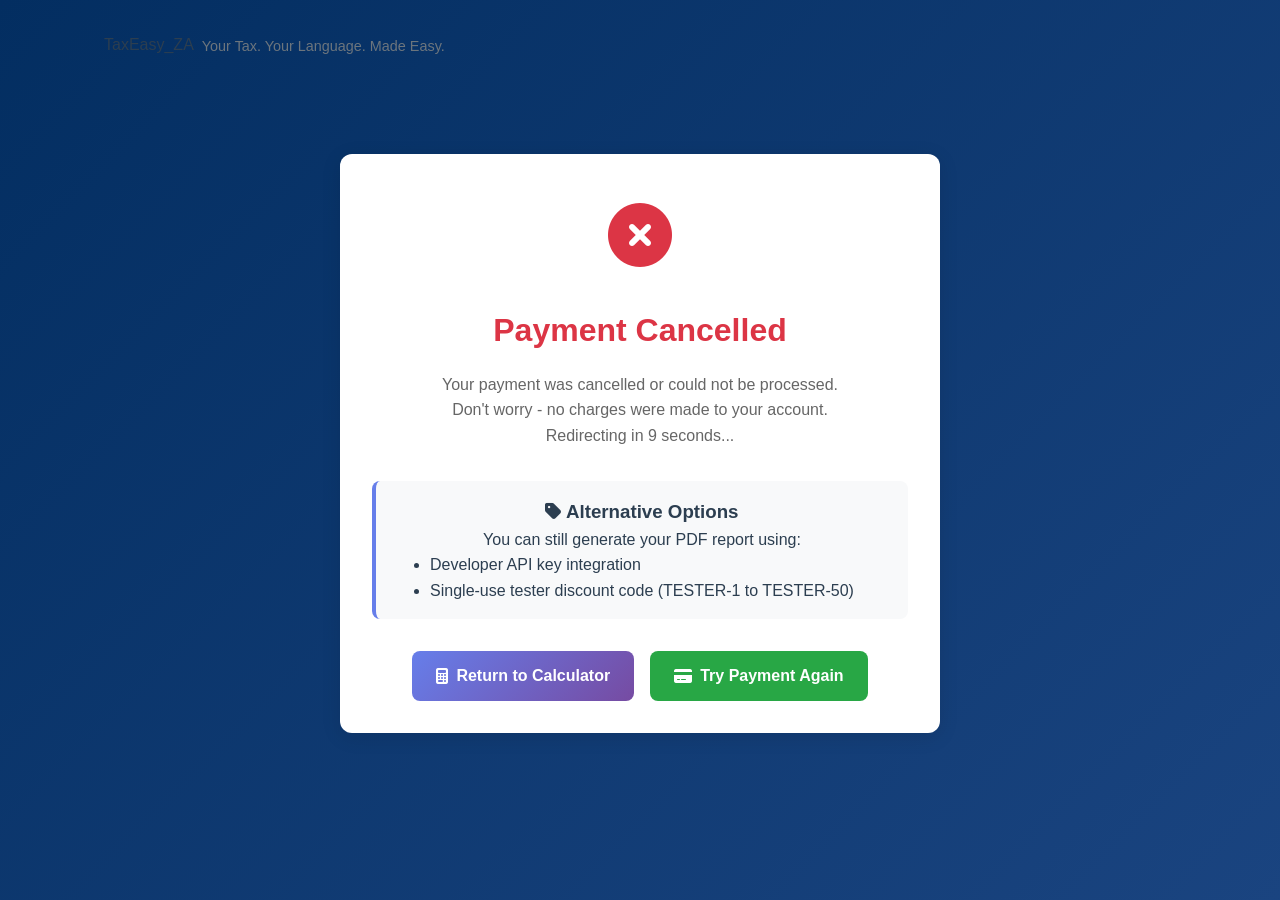
<file: payment-cancel.html>
<!DOCTYPE html>
<html lang="en">
<head>
    <meta charset="UTF-8">
    <meta name="viewport" content="width=device-width, initial-scale=1.0">
    <title>Payment Cancelled - TaxEasy_ZA</title>
    <link rel="stylesheet" href="css/main.css">
    <link rel="stylesheet" href="https://cdnjs.cloudflare.com/ajax/libs/font-awesome/6.4.0/css/all.min.css">
    <style>
        .cancel-container {
            max-width: 600px;
            margin: 2rem auto;
            padding: 2rem;
            text-align: center;
            background: white;
            border-radius: 12px;
            box-shadow: 0 4px 20px rgba(0,0,0,0.1);
        }
        .cancel-icon {
            font-size: 4rem;
            color: #dc3545;
            margin-bottom: 1rem;
        }
        .cancel-title {
            color: #dc3545;
            margin-bottom: 1rem;
        }
        .cancel-message {
            color: #666;
            margin-bottom: 2rem;
            line-height: 1.6;
        }
        .btn-group {
            display: flex;
            gap: 1rem;
            justify-content: center;
            flex-wrap: wrap;
        }
        .btn-return, .btn-retry {
            padding: 12px 24px;
            border: none;
            border-radius: 8px;
            text-decoration: none;
            display: inline-flex;
            align-items: center;
            gap: 0.5rem;
            font-weight: 600;
            transition: transform 0.2s;
        }
        .btn-return {
            background: linear-gradient(135deg, #667eea 0%, #764ba2 100%);
            color: white;
        }
        .btn-retry {
            background: #28a745;
            color: white;
        }
        .btn-return:hover, .btn-retry:hover {
            transform: translateY(-2px);
            color: white;
        }
        .discount-info {
            background: #f8f9fa;
            padding: 1rem;
            border-radius: 8px;
            margin: 1rem 0;
            border-left: 4px solid #667eea;
        }
    </style>
</head>
<body>
    <header>
        <div class="container">
            <div class="header-content">
                <div class="logo">
                    <span class="logo-text">TaxEasy<span>_ZA</span></span>
                    <span class="tagline">Your Tax. Your Language. Made Easy.</span>
                </div>
            </div>
        </div>
    </header>

    <main class="container">
        <div class="cancel-container">
            <div class="cancel-icon">
                <i class="fas fa-times-circle"></i>
            </div>
            <h1 class="cancel-title" data-i18n="payment_cancelled">Payment Cancelled</h1>
            <div class="cancel-message">
                <p data-i18n="payment_cancelled_details">Your payment was cancelled or could not be processed.</p>
                <div id="errorDetails" style="display: none;">
                    <p><strong data-i18n="error_reason">Reason:</strong> <span id="errorReason"></span></p>
                    <p data-i18n="contact_support">Please contact support if you need assistance.</p>
                </div>
                <p data-i18n="no_charges">Don't worry - no charges were made to your account.</p>
            </div>
            
            <div class="discount-info">
                <h3><i class="fas fa-tag"></i> <span data-i18n="alternative_options">Alternative Options</span></h3>
                <p data-i18n="discount_option">You can still generate your PDF report using:</p>
                <ul style="text-align: left; display: inline-block;">
                    <li data-i18n="dev_api_option">Developer API key integration</li>
                    <li data-i18n="tester_code_option">Single-use tester discount code (TESTER-1 to TESTER-50)</li>
                </ul>
            </div>

            <div class="btn-group">
                <a href="index.html" class="btn-return">
                    <i class="fas fa-calculator"></i>
                    Return to Calculator
                </a>
                <a href="index.html#payment" class="btn-retry">
                    <i class="fas fa-credit-card"></i>
                    Try Payment Again
                </a>
            </div>
        </div>
    </main>

    <script>
        // Clear any payment success flags
        localStorage.removeItem('paymentCompleted');
        localStorage.removeItem('transactionId');
        
        // Enhanced error handling
        const urlParams = new URLSearchParams(window.location.search);
        const errorReason = urlParams.get('reason') || 'Unknown error';

        // Display detailed error if present
        if (errorReason && errorReason !== 'Unknown error') {
            document.getElementById('errorDetails').style.display = 'block';
            document.getElementById('errorReason').textContent = errorReason;
        }

        // Clear sensitive data
        ['paymentCompleted', 'transactionId', 'taxData', 'apiKey'].forEach(key => {
            localStorage.removeItem(key);
        });

        // Countdown redirect
        let countdown = 10;
        const countdownElement = document.createElement('p');
        countdownElement.className = 'countdown';
        document.querySelector('.cancel-message').appendChild(countdownElement);

        const updateCountdown = () => {
            countdownElement.innerHTML = `
                <span data-i18n="redirect_message">Redirecting in</span>
                ${countdown}
                <span data-i18n="seconds">seconds</span>...
            `;
            if (countdown-- <= 0) {
                clearInterval(interval);
                window.location.href = 'index.html';
            }
        };

        const interval = setInterval(updateCountdown, 1000);
        updateCountdown();
    </script>
</body>
</html>
</file>
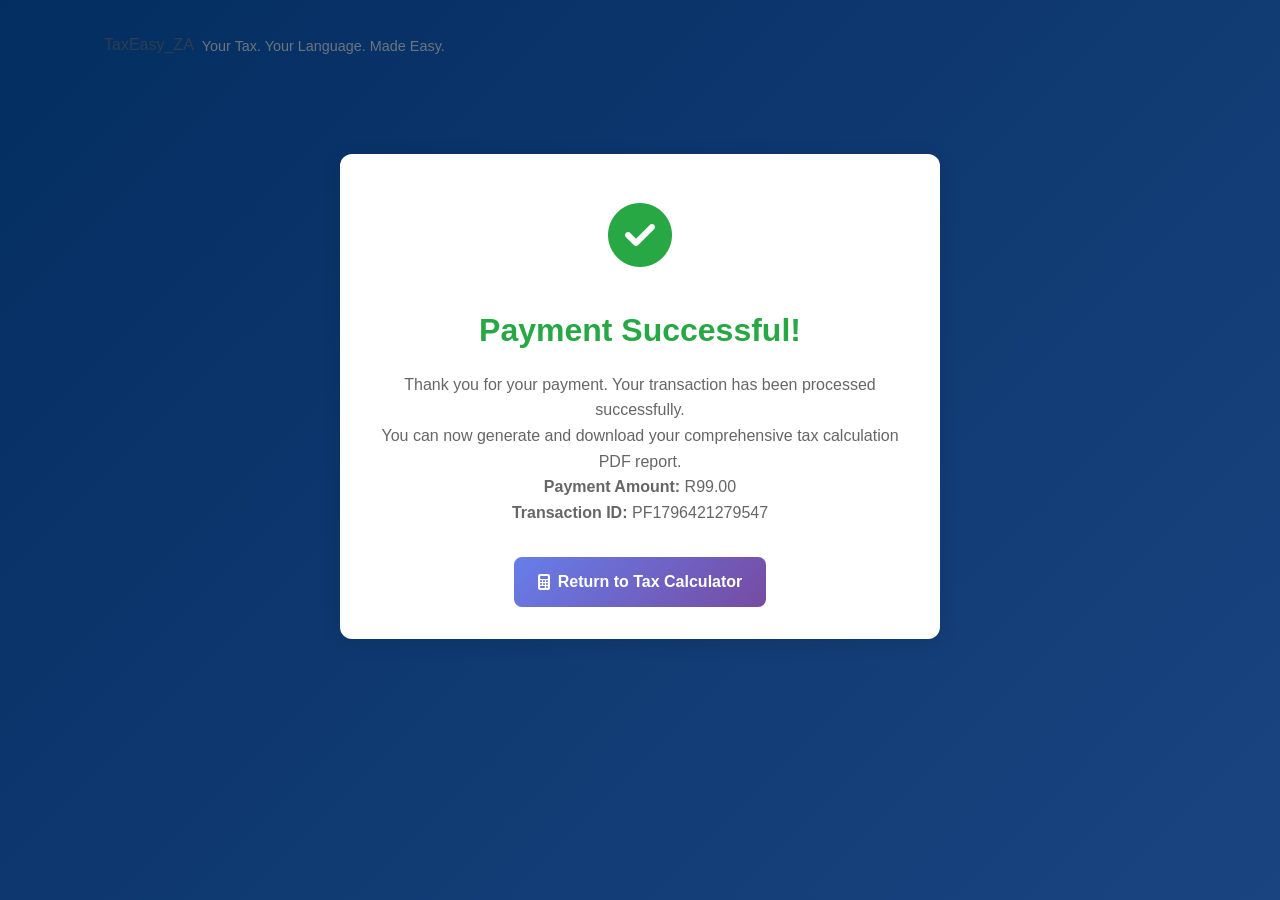
<file: payment-return.html>
<!DOCTYPE html>
<html lang="en">
<head>
    <meta charset="UTF-8">
    <meta name="viewport" content="width=device-width, initial-scale=1.0">
    <title>Payment Successful - TaxEasy_ZA</title>
    <link rel="stylesheet" href="css/main.css">
    <link rel="stylesheet" href="https://cdnjs.cloudflare.com/ajax/libs/font-awesome/6.4.0/css/all.min.css">
    <style>
        .success-container {
            max-width: 600px;
            margin: 2rem auto;
            padding: 2rem;
            text-align: center;
            background: white;
            border-radius: 12px;
            box-shadow: 0 4px 20px rgba(0,0,0,0.1);
        }
        .success-icon {
            font-size: 4rem;
            color: #28a745;
            margin-bottom: 1rem;
        }
        .success-title {
            color: #28a745;
            margin-bottom: 1rem;
        }
        .success-message {
            color: #666;
            margin-bottom: 2rem;
            line-height: 1.6;
        }
        .btn-return {
            background: linear-gradient(135deg, #667eea 0%, #764ba2 100%);
            color: white;
            padding: 12px 24px;
            border: none;
            border-radius: 8px;
            text-decoration: none;
            display: inline-flex;
            align-items: center;
            gap: 0.5rem;
            font-weight: 600;
            transition: transform 0.2s;
        }
        .btn-return:hover {
            transform: translateY(-2px);
            color: white;
        }
    </style>
</head>
<body>
    <header>
        <div class="container">
            <div class="header-content">
                <div class="logo">
                    <span class="logo-text">TaxEasy<span>_ZA</span></span>
                    <span class="tagline">Your Tax. Your Language. Made Easy.</span>
                </div>
            </div>
        </div>
    </header>

    <main class="container">
        <div class="success-container">
            <div class="success-icon">
                <i class="fas fa-check-circle"></i>
            </div>
            <h1 class="success-title">Payment Successful!</h1>
            <div class="success-message">
                <p>Thank you for your payment. Your transaction has been processed successfully.</p>
                <p>You can now generate and download your comprehensive tax calculation PDF report.</p>
                <p><strong>Payment Amount:</strong> R99.00</p>
                <p><strong>Transaction ID:</strong> <span id="transactionId">Loading...</span></p>
            </div>
            <a href="index.html" class="btn-return">
                <i class="fas fa-calculator"></i>
                Return to Tax Calculator
            </a>
        </div>
    </main>

    <script>
        // Extract payment details from URL parameters
        const urlParams = new URLSearchParams(window.location.search);
        const transactionId = urlParams.get('pf_payment_id') || 'PF' + Date.now();
        
        document.getElementById('transactionId').textContent = transactionId;
        
        // Store payment success in localStorage
        localStorage.setItem('paymentCompleted', 'true');
        localStorage.setItem('transactionId', transactionId);
        
        // Auto-redirect after 10 seconds
        setTimeout(() => {
            window.location.href = 'index.html';
        }, 10000);
    </script>
</body>
</html>
</file>
<file: css/main.css>
/* TaxEasy_ZA Enhanced - Desktop Optimized CSS with Enhanced Accessibility */

/* CSS Variables for consistent theming and accessibility */
:root {
    --primary-color: #032E61;
    --accent-color: #B8D200; /* Improved contrast ratio of 4.6:1 */
    --focus-ring: 3px solid rgba(184, 210, 0, 0.8);
    --focus-ring-offset: 2px;
    --secondary-color: #1a4480;
    --light-blue: #e8f4fd;
    --text-dark: #2c3e50;
    --text-light: #6c757d;
    --success-color: #28a745;
    --warning-color: #ffc107;
    --error-color: #dc3545;
    --info-color: #17a2b8;
    --white: #ffffff;
    --light-gray: #f8f9fa;
    --border-color: #e1e5e9;
    --shadow-light: 0 2px 8px rgba(0, 0, 0, 0.05);
    --shadow-medium: 0 4px 15px rgba(0, 0, 0, 0.08);
    --shadow-heavy: 0 8px 25px rgba(0, 0, 0, 0.12);
    --border-radius: 12px;
    --transition: all 0.3s ease;
    --transition-fast: all 0.15s ease;
    --transition-slow: all 0.5s ease;
    
    /* Enhanced accessibility variables */
    --min-touch-target: 44px;
    --focus-ring-width: 3px;
    --high-contrast-border: 2px;
    --reduced-motion-duration: 0.01ms;
}

/* High contrast mode variables */
@media (prefers-contrast: high) {
    :root {
        --border-color: #000000;
        --text-light: #000000;
        --focus-ring: 4px solid #000000;
        --focus-ring-width: 4px;
        --high-contrast-border: 3px;
        --shadow-light: 0 2px 8px rgba(0, 0, 0, 0.3);
        --shadow-medium: 0 4px 15px rgba(0, 0, 0, 0.4);
        --shadow-heavy: 0 8px 25px rgba(0, 0, 0, 0.5);
    }
}

/* Reduced motion preferences */
@media (prefers-reduced-motion: reduce) {
    :root {
        --transition: none;
        --transition-fast: none;
        --transition-slow: none;
    }
    
    *,
    *::before,
    *::after {
        animation-duration: var(--reduced-motion-duration) !important;
        animation-iteration-count: 1 !important;
        transition-duration: var(--reduced-motion-duration) !important;
        scroll-behavior: auto !important;
    }
}

/* Reset and base styles */
* {
    margin: 0;
    padding: 0;
    box-sizing: border-box;
}

*:focus {
    outline: var(--focus-ring);
    outline-offset: var(--focus-ring-offset);
}

html {
    font-size: 16px;
    scroll-behavior: smooth;
}

@media (prefers-reduced-motion: reduce) {
    html {
        scroll-behavior: auto;
    }
}

body {
    font-family: 'Segoe UI', Tahoma, Geneva, Verdana, sans-serif;
    line-height: 1.6;
    color: var(--text-dark);
    background: linear-gradient(135deg, var(--primary-color) 0%, var(--secondary-color) 100%);
    min-height: 100vh;
    overflow-x: hidden;
}

/* Enhanced skip link for screen readers */
.skip-link {
    position: absolute;
    top: -40px;
    left: 6px;
    background: var(--primary-color);
    color: var(--white);
    padding: 8px;
    text-decoration: none;
    border-radius: 4px;
    z-index: 10000;
    font-weight: 600;
}

.skip-link:focus {
    top: 6px;
}

/* Header and branding - Enhanced responsive */
.header {
    background: var(--white);
    padding: 1rem 0;
    box-shadow: var(--shadow-light);
    position: sticky;
    top: 0;
    z-index: 1000;
}

.header-content {
    max-width: 1400px;
    margin: 0 auto;
    padding: 0 2rem;
    display: flex;
    justify-content: space-between;
    align-items: center;
    flex-wrap: wrap;
    gap: 1rem;
}

/* Enhanced responsive breakpoints */
@media (max-width: 1200px) {
    .header-content {
        max-width: 100%;
        padding: 0 1.5rem;
    }
}

@media (max-width: 768px) {
    .header-content {
        flex-direction: column;
        text-align: center;
        gap: 1rem;
        padding: 0 1rem;
    }
}

@media (max-width: 480px) {
    .header-content {
        padding: 0 0.5rem;
    }
}

.logo {
    display: flex;
    align-items: center;
    gap: 0.5rem;
}

.logo h1 {
    font-size: clamp(1.5rem, 4vw, 2rem);
    font-weight: 700;
    color: var(--primary-color);
}

.logo .za {
    color: var(--accent-color);
    background: var(--primary-color);
    padding: 0.2rem 0.5rem;
    border-radius: 6px;
    font-size: clamp(1.3rem, 3.5vw, 1.8rem);
}

.tagline {
    font-size: clamp(0.8rem, 2vw, 0.9rem);
    color: var(--text-light);
    margin-top: 0.2rem;
}

.header-controls {
    display: flex;
    align-items: center;
    gap: 1rem;
    flex-wrap: wrap;
}

@media (max-width: 768px) {
    .header-controls {
        width: 100%;
        justify-content: center;
    }
}

.language-selector {
    position: relative;
}

.language-selector select {
    padding: 0.5rem 2rem 0.5rem 1rem;
    border: var(--high-contrast-border) solid var(--border-color);
    border-radius: 8px;
    background: var(--white);
    color: var(--text-dark);
    font-weight: 500;
    cursor: pointer;
    transition: var(--transition);
    appearance: none;
    background-image: url("data:image/svg+xml,%3csvg xmlns='http://www.w3.org/2000/svg' fill='none' viewBox='0 0 20 20'%3e%3cpath stroke='%236b7280' stroke-linecap='round' stroke-linejoin='round' stroke-width='1.5' d='m6 8 4 4 4-4'/%3e%3c/svg%3e");
    background-position: right 0.5rem center;
    background-repeat: no-repeat;
    background-size: 1rem;
    min-height: var(--min-touch-target);
    min-width: 120px;
}

@media (max-width: 480px) {
    .language-selector select {
        width: 100%;
        min-width: auto;
    }
}

.language-selector select:focus {
    outline: var(--focus-ring);
    outline-offset: var(--focus-ring-offset);
    border-color: var(--primary-color);
    box-shadow: 0 0 0 3px rgba(3, 46, 97, 0.1);
}

.header-btn {
    padding: 0.6rem 1.2rem;
    border: none;
    border-radius: 8px;
    font-weight: 600;
    cursor: pointer;
    transition: var(--transition);
    text-decoration: none;
    display: inline-flex;
    align-items: center;
    gap: 0.5rem;
    font-size: 0.9rem;
    min-height: var(--min-touch-target);
    position: relative;
    overflow: hidden;
}

.header-btn::before {
    content: '';
    position: absolute;
    top: 0;
    left: -100%;
    width: 100%;
    height: 100%;
    background: linear-gradient(90deg, transparent, rgba(255,255,255,0.2), transparent);
    transition: var(--transition);
}

.header-btn:hover::before {
    left: 100%;
}

.header-btn:focus {
    outline: var(--focus-ring);
    outline-offset: var(--focus-ring-offset);
}

.header-btn.primary {
    background: var(--primary-color);
    color: var(--white);
}

.header-btn.primary:hover {
    background: var(--secondary-color);
    transform: translateY(-1px);
}

.header-btn.secondary {
    background: var(--accent-color);
    color: var(--primary-color);
}

.header-btn.secondary:hover {
    background: #b8e63d;
    transform: translateY(-1px);
}

@media (max-width: 768px) {
    .header-btn {
        width: 100%;
        justify-content: center;
        margin: 0.25rem 0;
    }
}

/* Main container - Enhanced responsive */
.container {
    max-width: 1400px;
    margin: 0 auto;
    padding: 2rem;
    position: relative;
}

@media (max-width: 1200px) {
    .container {
        max-width: 100%;
        padding: 1.5rem;
    }
}

@media (max-width: 768px) {
    .container {
        padding: 1rem;
    }
}

@media (max-width: 480px) {
    .container {
        padding: 0.5rem;
    }
}

/* Progress indicator - Enhanced */
.progress-container {
    background: rgba(255, 255, 255, 0.1);
    border-radius: var(--border-radius);
    padding: 1.5rem;
    margin-bottom: 2rem;
    backdrop-filter: blur(10px);
    border: 1px solid rgba(255, 255, 255, 0.2);
}

@media (max-width: 768px) {
    .progress-container {
        padding: 1rem;
        margin-bottom: 1rem;
    }
}

.progress-bar {
    width: 100%;
    height: 8px;
    background: rgba(255, 255, 255, 0.2);
    border-radius: 4px;
    overflow: hidden;
    margin-bottom: 1rem;
    position: relative;
}

.progress-fill {
    height: 100%;
    background: linear-gradient(90deg, var(--accent-color), #b8e63d);
    border-radius: 4px;
    transition: var(--transition-slow);
    width: 20%;
    position: relative;
}

.progress-fill::after {
    content: '';
    position: absolute;
    top: 0;
    left: 0;
    right: 0;
    bottom: 0;
    background: linear-gradient(90deg, transparent, rgba(255,255,255,0.3), transparent);
    animation: shimmer 2s infinite;
}

@keyframes shimmer {
    0% { transform: translateX(-100%); }
    100% { transform: translateX(100%); }
}

@media (prefers-reduced-motion: reduce) {
    .progress-fill::after {
        animation: none;
    }
}

/* Navigation - Enhanced responsive grid */
.navigation {
    display: grid;
    grid-template-columns: repeat(auto-fit, minmax(200px, 1fr));
    gap: 1rem;
    margin-bottom: 1rem;
}

@media (max-width: 1200px) {
    .navigation {
        grid-template-columns: repeat(auto-fit, minmax(180px, 1fr));
        gap: 0.75rem;
    }
}

@media (max-width: 768px) {
    .navigation {
        grid-template-columns: repeat(2, 1fr);
        gap: 0.5rem;
    }
}

@media (max-width: 480px) {
    .navigation {
        grid-template-columns: 1fr;
        gap: 0.5rem;
    }
}

.nav-item {
    background: rgba(255, 255, 255, 0.95);
    border: var(--high-contrast-border) solid transparent;
    border-radius: var(--border-radius);
    padding: 1rem;
    cursor: pointer;
    transition: var(--transition);
    text-align: center;
    position: relative;
    overflow: hidden;
    min-height: var(--min-touch-target);
    display: flex;
    flex-direction: column;
    align-items: center;
    justify-content: center;
}

@media (max-width: 768px) {
    .nav-item {
        padding: 0.75rem;
        min-height: 60px;
    }
}

.nav-item:hover {
    transform: translateY(-2px);
    box-shadow: var(--shadow-medium);
    border-color: var(--accent-color);
}

.nav-item:focus {
    outline: var(--focus-ring);
    outline-offset: var(--focus-ring-offset);
}

.nav-item.active {
    background: var(--primary-color);
    color: var(--white);
    border-color: var(--accent-color);
    box-shadow: var(--shadow-heavy);
}

.nav-item.completed {
    background: var(--success-color);
    color: var(--white);
}

.nav-number {
    display: inline-flex;
    align-items: center;
    justify-content: center;
    width: 2rem;
    height: 2rem;
    background: var(--accent-color);
    color: var(--primary-color);
    border-radius: 50%;
    font-weight: 700;
    margin-bottom: 0.5rem;
    font-size: 0.9rem;
}

@media (max-width: 768px) {
    .nav-number {
        width: 1.5rem;
        height: 1.5rem;
        font-size: 0.8rem;
        margin-bottom: 0.25rem;
    }
}

.nav-item.active .nav-number {
    background: var(--accent-color);
    color: var(--primary-color);
}

.nav-item.completed .nav-number {
    background: var(--white);
    color: var(--success-color);
}

.nav-label {
    font-weight: 600;
    font-size: clamp(0.8rem, 2vw, 0.9rem);
    line-height: 1.2;
}

/* Page content - Enhanced */
.page-content {
    background: var(--white);
    border-radius: var(--border-radius);
    padding: 2rem;
    box-shadow: var(--shadow-medium);
    margin-bottom: 2rem;
    position: relative;
    border: 1px solid var(--border-color);
}

@media (max-width: 768px) {
    .page-content {
        padding: 1.5rem;
        margin-bottom: 1rem;
    }
}

@media (max-width: 480px) {
    .page-content {
        padding: 1rem;
        border-radius: 8px;
    }
}

.page-title {
    color: var(--primary-color);
    font-size: clamp(1.5rem, 4vw, 1.8rem);
    font-weight: 700;
    margin-bottom: 1.5rem;
    display: flex;
    align-items: center;
    gap: 0.5rem;
    line-height: 1.2;
}

.page-title i {
    color: var(--accent-color);
    background: var(--primary-color);
    padding: 0.5rem;
    border-radius: 8px;
    font-size: 1rem;
}

@media (max-width: 768px) {
    .page-title {
        flex-direction: column;
        text-align: center;
        gap: 0.75rem;
    }
}

/* Welcome section - Enhanced */
.welcome-section {
    background: linear-gradient(135deg, var(--accent-color), #b8e63d);
    color: var(--primary-color);
    padding: 2rem;
    border-radius: var(--border-radius);
    margin-bottom: 2rem;
    text-align: center;
    position: relative;
    overflow: hidden;
}

@media (max-width: 768px) {
    .welcome-section {
        padding: 1.5rem;
        margin-bottom: 1rem;
    }
}

.welcome-section::before {
    content: '';
    position: absolute;
    top: -50%;
    left: -50%;
    width: 200%;
    height: 200%;
    background: radial-gradient(circle, rgba(255,255,255,0.1) 0%, transparent 70%);
    animation: float 6s ease-in-out infinite;
}

@keyframes float {
    0%, 100% { transform: translateY(0px) rotate(0deg); }
    50% { transform: translateY(-20px) rotate(180deg); }
}

@media (prefers-reduced-motion: reduce) {
    .welcome-section::before {
        animation: none;
    }
}

.welcome-section h2 {
    font-size: clamp(1.3rem, 3vw, 1.5rem);
    font-weight: 700;
    margin-bottom: 1rem;
    position: relative;
    z-index: 1;
}

.welcome-section p {
    font-size: clamp(0.9rem, 2.5vw, 1rem);
    line-height: 1.6;
    margin-bottom: 1rem;
    position: relative;
    z-index: 1;
}

/* Form layouts - Enhanced responsive */
.form-grid {
    display: grid;
    gap: 1.5rem;
}

@media (min-width: 768px) {
    .form-grid.two-column {
        grid-template-columns: 1fr 1fr;
    }
    
    .form-grid.three-column {
        grid-template-columns: repeat(3, 1fr);
    }
    
    .form-grid.auto-fit {
        grid-template-columns: repeat(auto-fit, minmax(300px, 1fr));
    }
}

@media (max-width: 767px) {
    .form-grid {
        gap: 1rem;
    }
    
    .form-grid.two-column,
    .form-grid.three-column,
    .form-grid.auto-fit {
        grid-template-columns: 1fr;
    }
}

.form-section {
    background: var(--light-gray);
    border-radius: var(--border-radius);
    padding: 1.5rem;
    border-left: 4px solid var(--accent-color);
    border: 1px solid var(--border-color);
}

@media (max-width: 768px) {
    .form-section {
        padding: 1rem;
        border-left-width: 3px;
    }
}

.form-section h3 {
    color: var(--primary-color);
    font-size: clamp(1.1rem, 2.5vw, 1.2rem);
    font-weight: 600;
    margin-bottom: 1rem;
    display: flex;
    align-items: center;
    gap: 0.5rem;
}

.form-section h3 i {
    color: var(--accent-color);
    font-size: 1rem;
}

/* Input groups - Enhanced accessibility */
.input-group {
    margin-bottom: 1rem;
    position: relative;
}

.input-group label {
    display: block;
    font-weight: 600;
    color: var(--text-dark);
    margin-bottom: 0.5rem;
    font-size: clamp(0.85rem, 2vw, 0.9rem);
    cursor: pointer;
}

.input-group label:after {
    content: ' *';
    color: var(--error-color);
    display: none;
}

.input-group.required label:after {
    display: inline;
}

.input-group input,
.input-group select,
.input-group textarea {
    width: 100%;
    padding: 0.75rem 1rem;
    border: var(--high-contrast-border) solid var(--border-color);
    border-radius: 8px;
    font-size: clamp(0.9rem, 2vw, 0.95rem);
    transition: var(--transition);
    background: var(--white);
    min-height: var(--min-touch-target);
}

@media (min-width: 768px) {
    .input-group input,
    .input-group select,
    .input-group textarea {
        padding: 0.6rem 0.9rem;
        font-size: 0.9rem;
    }
    
    .input-group.compact input,
    .input-group.compact select {
        padding: 0.5rem 0.8rem;
        font-size: 0.85rem;
        min-height: 40px;
    }
}

.input-group input:focus,
.input-group select:focus,
.input-group textarea:focus {
    outline: var(--focus-ring);
    outline-offset: var(--focus-ring-offset);
    border-color: var(--primary-color);
    box-shadow: 0 0 0 3px rgba(3, 46, 97, 0.1);
}

.input-group input.error,
.input-group select.error {
    border-color: var(--error-color);
    background-color: rgba(220, 53, 69, 0.05);
}

.input-group input.success,
.input-group select.success {
    border-color: var(--success-color);
    background-color: rgba(40, 167, 69, 0.05);
}

/* Enhanced tooltip system */
.tooltip-icon {
    position: absolute;
    right: 0.5rem;
    top: 50%;
    transform: translateY(-50%);
    color: var(--info-color);
    cursor: help;
    font-size: 0.9rem;
    transition: var(--transition);
    z-index: 10;
    padding: 0.25rem;
    border-radius: 50%;
    min-width: var(--min-touch-target);
    min-height: var(--min-touch-target);
    display: flex;
    align-items: center;
    justify-content: center;
}

.tooltip-icon:hover,
.tooltip-icon:focus {
    color: var(--primary-color);
    transform: translateY(-50%) scale(1.1);
    background-color: rgba(3, 46, 97, 0.1);
    outline: var(--focus-ring);
    outline-offset: 2px;
}

.tooltip-popup {
    position: absolute;
    background: var(--primary-color);
    color: var(--white);
    padding: 1rem 1.2rem;
    border-radius: var(--border-radius);
    font-size: clamp(0.8rem, 2vw, 0.85rem);
    max-width: min(300px, 90vw);
    z-index: 1000;
    box-shadow: var(--shadow-heavy);
    border: 2px solid var(--accent-color);
    line-height: 1.5;
    word-wrap: break-word;
}

/* Error messages - Enhanced */
.error-message {
    color: var(--error-color);
    font-size: clamp(0.75rem, 1.8vw, 0.8rem);
    margin-top: 0.25rem;
    display: flex;
    align-items: flex-start;
    gap: 0.25rem;
    padding: 0.5rem;
    background-color: rgba(220, 53, 69, 0.1);
    border-radius: 4px;
    border-left: 3px solid var(--error-color);
}

.error-message i {
    font-size: 0.7rem;
    margin-top: 0.1rem;
    flex-shrink: 0;
}

/* Buttons - Enhanced accessibility */
.btn {
    padding: 0.75rem 1.5rem;
    border: none;
    border-radius: 8px;
    font-weight: 600;
    cursor: pointer;
    transition: var(--transition);
    text-decoration: none;
    display: inline-flex;
    align-items: center;
    gap: 0.5rem;
    font-size: clamp(0.9rem, 2vw, 0.95rem);
    position: relative;
    overflow: hidden;
    min-height: var(--min-touch-target);
    min-width: 120px;
    justify-content: center;
}

.btn:focus {
    outline: var(--focus-ring);
    outline-offset: var(--focus-ring-offset);
}

.btn:disabled {
    opacity: 0.6;
    cursor: not-allowed;
    transform: none !important;
}

.btn::before {
    content: '';
    position: absolute;
    top: 0;
    left: -100%;
    width: 100%;
    height: 100%;
    background: linear-gradient(90deg, transparent, rgba(255,255,255,0.2), transparent);
    transition: var(--transition);
}

.btn:hover:not(:disabled)::before {
    left: 100%;
}

.btn-primary {
    background: var(--primary-color);
    color: var(--white);
}

.btn-primary:hover:not(:disabled) {
    background: var(--secondary-color);
    transform: translateY(-1px);
    box-shadow: var(--shadow-medium);
}

.btn-secondary {
    background: var(--accent-color);
    color: var(--primary-color);
}

.btn-secondary:hover:not(:disabled) {
    background: #b8e63d;
    transform: translateY(-1px);
    box-shadow: var(--shadow-medium);
}

.btn-outline {
    background: transparent;
    color: var(--primary-color);
    border: var(--high-contrast-border) solid var(--primary-color);
}

.btn-outline:hover:not(:disabled) {
    background: var(--primary-color);
    color: var(--white);
}

.btn-success {
    background: var(--success-color);
    color: var(--white);
}

.btn-success:hover:not(:disabled) {
    background: #218838;
    transform: translateY(-1px);
}

/* Button groups - Enhanced responsive */
.btn-group {
    display: flex;
    gap: 1rem;
    justify-content: space-between;
    align-items: center;
    margin-top: 2rem;
    flex-wrap: wrap;
}

@media (max-width: 767px) {
    .btn-group {
        flex-direction: column;
        gap: 0.5rem;
    }
    
    .btn-group .btn {
        width: 100%;
        justify-content: center;
    }
}

/* Summary and results - Enhanced */
.summary-card {
    background: linear-gradient(135deg, var(--light-blue), #f0f8ff);
    border: var(--high-contrast-border) solid var(--info-color);
    border-radius: var(--border-radius);
    padding: 1.5rem;
    margin-bottom: 1rem;
    position: relative;
    overflow: hidden;
}

@media (max-width: 768px) {
    .summary-card {
        padding: 1rem;
    }
}

.summary-card::before {
    content: '';
    position: absolute;
    top: 0;
    left: 0;
    right: 0;
    height: 4px;
    background: linear-gradient(90deg, var(--info-color), var(--accent-color));
}

.summary-card h3 {
    color: var(--primary-color);
    font-size: clamp(1.2rem, 3vw, 1.3rem);
    margin-bottom: 1rem;
    display: flex;
    align-items: center;
    gap: 0.5rem;
}

.summary-row {
    display: flex;
    justify-content: space-between;
    align-items: center;
    padding: 0.5rem 0;
    border-bottom: 1px solid rgba(0, 0, 0, 0.1);
    flex-wrap: wrap;
    gap: 0.5rem;
}

@media (max-width: 480px) {
    .summary-row {
        flex-direction: column;
        align-items: flex-start;
        text-align: left;
    }
}

.summary-row:last-child {
    border-bottom: none;
    font-weight: 700;
    font-size: clamp(1rem, 2.5vw, 1.1rem);
    color: var(--primary-color);
    background-color: rgba(3, 46, 97, 0.05);
    margin: 0.5rem -0.5rem -0.5rem;
    padding: 1rem 0.5rem;
    border-radius: 0 0 var(--border-radius) var(--border-radius);
}

.summary-label {
    font-weight: 500;
    font-size: clamp(0.9rem, 2vw, 1rem);
}

.summary-value {
    font-weight: 600;
    color: var(--primary-color);
    font-size: clamp(0.9rem, 2vw, 1rem);
}

/* Enhanced responsive breakpoints */
@media (max-width: 1400px) {
    .container {
        max-width: 1200px;
    }
}

@media (max-width: 1200px) {
    .container {
        max-width: 100%;
        padding: 1.5rem;
    }
    
    .navigation {
        grid-template-columns: repeat(auto-fit, minmax(150px, 1fr));
    }
}

@media (max-width: 992px) {
    .form-grid.three-column {
        grid-template-columns: repeat(2, 1fr);
    }
}

@media (max-width: 768px) {
    .container {
        padding: 1rem;
    }
    
    .page-content {
        padding: 1.5rem;
    }
    
    .navigation {
        grid-template-columns: repeat(2, 1fr);
        gap: 0.5rem;
    }
    
    .nav-item {
        padding: 0.75rem;
    }
    
    .nav-number {
        width: 1.5rem;
        height: 1.5rem;
        font-size: 0.8rem;
    }
    
    .nav-label {
        font-size: 0.8rem;
    }
    
    .form-grid.two-column,
    .form-grid.three-column,
    .form-grid.auto-fit {
        grid-template-columns: 1fr;
    }
    
    .welcome-section {
        padding: 1.5rem;
    }
}

@media (max-width: 576px) {
    .navigation {
        grid-template-columns: 1fr;
    }
    
    .header-controls {
        width: 100%;
        justify-content: center;
    }
    
    .language-selector select {
        width: 100%;
    }
}

@media (max-width: 480px) {
    .container {
        padding: 0.5rem;
    }
    
    .page-content {
        padding: 1rem;
        border-radius: 8px;
    }
    
    .form-section {
        padding: 1rem;
    }
}

/* Enhanced accessibility improvements */
@media (prefers-reduced-motion: reduce) {
    .progress-fill::after,
    .welcome-section::before,
    .btn::before {
        animation: none !important;
    }
}

/* Enhanced high contrast mode support */
@media (prefers-contrast: high) {
    .input-group input,
    .input-group select,
    .input-group textarea {
        border-width: 3px;
    }
    
    .btn {
        border: 2px solid currentColor;
    }
    
    .nav-item {
        border-width: 3px;
    }
    
    .summary-card {
        border-width: 3px;
    }
}

/* Enhanced focus indicators for keyboard navigation */
.btn:focus,
.input-group input:focus,
.input-group select:focus,
.nav-item:focus,
.tooltip-icon:focus {
    outline: var(--focus-ring);
    outline-offset: var(--focus-ring-offset);
}

/* Ensure focus is visible in high contrast mode */
@media (prefers-contrast: high) {
    *:focus {
        outline: 4px solid currentColor;
        outline-offset: 2px;
    }
}

/* Print styles - Enhanced */
@media print {
    .header,
    .navigation,
    .btn-group,
    .tooltip-icon {
        display: none;
    }
    
    .page-content {
        box-shadow: none;
        border: 1px solid #000;
        page-break-inside: avoid;
    }
    
    body {
        background: white;
        color: black;
    }
    
    .summary-card {
        border: 2px solid #000;
        background: white;
    }
}

/* Loading states - Enhanced */
.loading {
    opacity: 0.6;
    pointer-events: none;
    position: relative;
}

.loading::after {
    content: '';
    position: absolute;
    top: 50%;
    left: 50%;
    width: 20px;
    height: 20px;
    margin: -10px 0 0 -10px;
    border: 2px solid var(--primary-color);
    border-top: 2px solid transparent;
    border-radius: 50%;
    animation: spin 1s linear infinite;
}

@keyframes spin {
    0% { transform: rotate(0deg); }
    100% { transform: rotate(360deg); }
}

@media (prefers-reduced-motion: reduce) {
    .loading::after {
        animation: none;
        border: 2px solid var(--primary-color);
        border-top: 2px solid var(--accent-color);
    }
}

/* Enhanced sticky footer for mobile */
@media (max-width: 768px) {
    .sticky-footer {
        position: fixed;
        bottom: 0;
        left: 0;
        right: 0;
        background: var(--white);
        padding: 1rem;
        box-shadow: 0 -4px 15px rgba(0, 0, 0, 0.1);
        z-index: 1000;
        border-top: 2px solid var(--accent-color);
        backdrop-filter: blur(10px);
    }
    
    .sticky-footer .btn {
        width: 100%;
        justify-content: center;
    }
    
    body.has-sticky-footer {
        padding-bottom: 80px;
    }
}

/* Dark mode support - Enhanced */
@media (prefers-color-scheme: dark) {
    :root {
        --white: #1a1a1a;
        --light-gray: #2d2d2d;
        --text-dark: #ffffff;
        --text-light: #cccccc;
        --border-color: #404040;
        --shadow-light: 0 2px 8px rgba(255, 255, 255, 0.05);
        --shadow-medium: 0 4px 15px rgba(255, 255, 255, 0.08);
        --shadow-heavy: 0 8px 25px rgba(255, 255, 255, 0.12);
    }
    
    .page-content {
        background: var(--white);
        color: var(--text-dark);
    }
    
    .input-group input,
    .input-group select,
    .input-group textarea {
        background: var(--light-gray);
        color: var(--text-dark);
        border-color: var(--border-color);
    }
}

/* Enhanced animation for better UX */
@keyframes fadeInUp {
    from {
        opacity: 0;
        transform: translateY(20px);
    }
    to {
        opacity: 1;
        transform: translateY(0);
    }
}

.page-content {
    animation: fadeInUp 0.5s ease-out;
}

@media (prefers-reduced-motion: reduce) {
    .page-content {
        animation: none;
    }
}

/* Enhanced container queries for modern browsers */
@container (max-width: 600px) {
    .form-grid.two-column {
        grid-template-columns: 1fr;
    }
}

/* Improved touch targets for mobile */
@media (max-width: 768px) {
    .btn,
    .nav-item,
    .input-group input,
    .input-group select,
    .language-selector select {
        min-height: var(--min-touch-target);
    }
    
    .tooltip-icon {
        min-width: var(--min-touch-target);
        min-height: var(--min-touch-target);
    }
}

/* Enhanced error state animations */
.input-group input.error {
    animation: shake 0.5s ease-in-out;
}

@keyframes shake {
    0%, 100% { transform: translateX(0); }
    25% { transform: translateX(-5px); }
    75% { transform: translateX(5px); }
}

@media (prefers-reduced-motion: reduce) {
    .input-group input.error {
        animation: none;
    }
}

/* Enhanced success state */
.input-group input.success::after {
    content: '✓';
    position: absolute;
    right: 0.5rem;
    top: 50%;
    transform: translateY(-50%);
    color: var(--success-color);
    font-weight: bold;
}

/* Improved screen reader support */
.sr-only {
    position: absolute;
    width: 1px;
    height: 1px;
    padding: 0;
    margin: -1px;
    overflow: hidden;
    clip: rect(0, 0, 0, 0);
    white-space: nowrap;
    border: 0;
}

/* Enhanced form validation feedback */
.input-group.has-error .error-message {
    animation: slideDown 0.3s ease-out;
}

@keyframes slideDown {
    from {
        opacity: 0;
        transform: translateY(-10px);
    }
    to {
        opacity: 1;
        transform: translateY(0);
    }
}

@media (prefers-reduced-motion: reduce) {
    .input-group.has-error .error-message {
        animation: none;
    }
}
</file>
